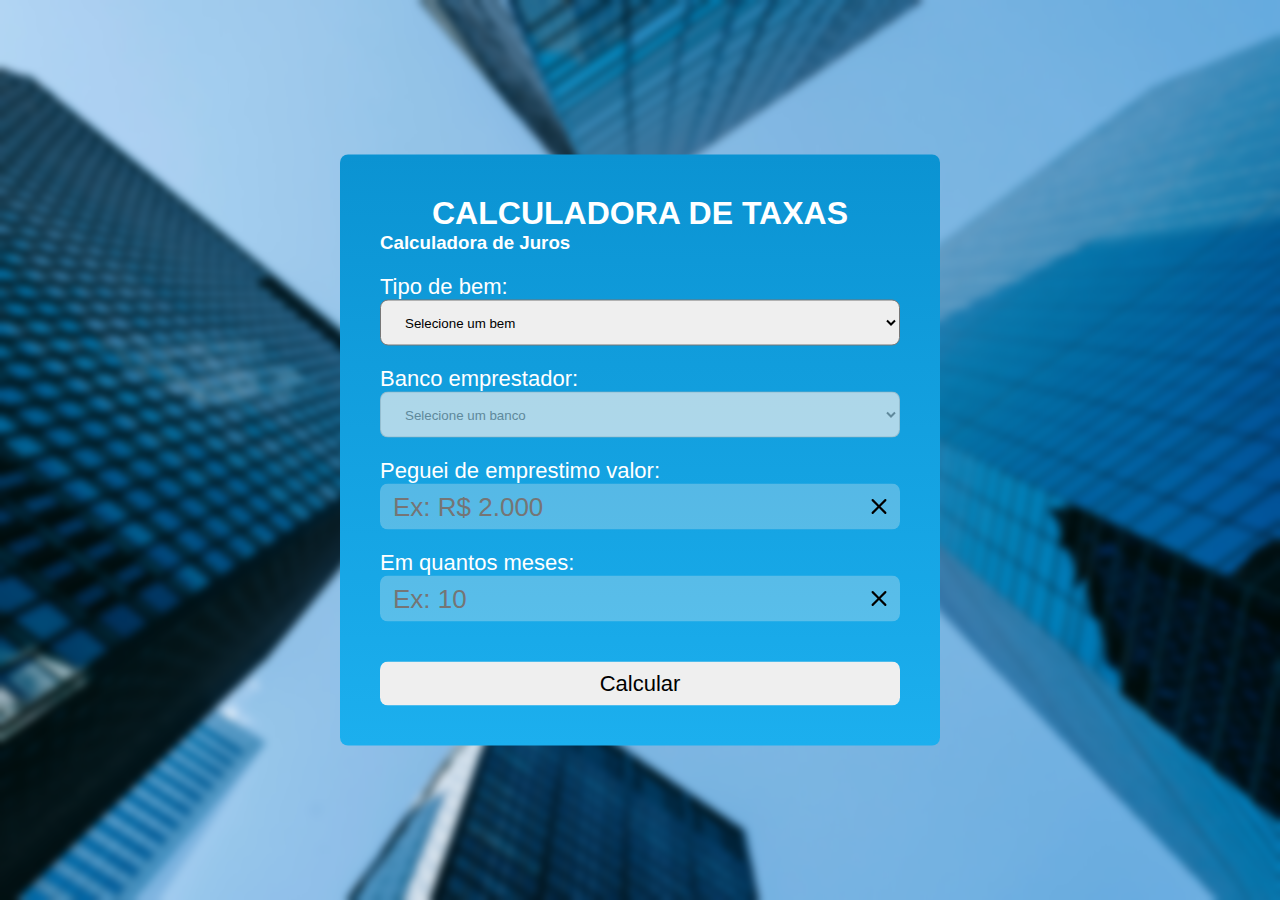
<file: calculadorataxas/index.html>
<!doctype html>
<html lang="en">
  <head>
    <meta charset="UTF-8" />
    <link rel="icon" type="image/svg+xml" href="/calculadorataxas/vite.svg" />
    <meta name="viewport" content="width=device-width, initial-scale=1.0" />
    <title>Vite + React + TS</title>
    <script type="module" crossorigin src="/calculadorataxas/assets/index-3ohTsfCE.js"></script>
    <link rel="stylesheet" crossorigin href="/calculadorataxas/assets/index-cDgznxT5.css">
  </head>
  <body>
    <div class="carregamento">
      <h1>Carregando</h1>
    </div>
    <div id="root"></div>
  </body>
</html>
</file>
<file: calculadorataxas/assets/index-cDgznxT5.css>
:root{--cor-borda-input: transparent}*{padding:0;margin:0;box-sizing:border-box}.carregamento{width:100vw;height:100vh;font-family:Arial,Helvetica,sans-serif}.hide{display:none}
</file>
